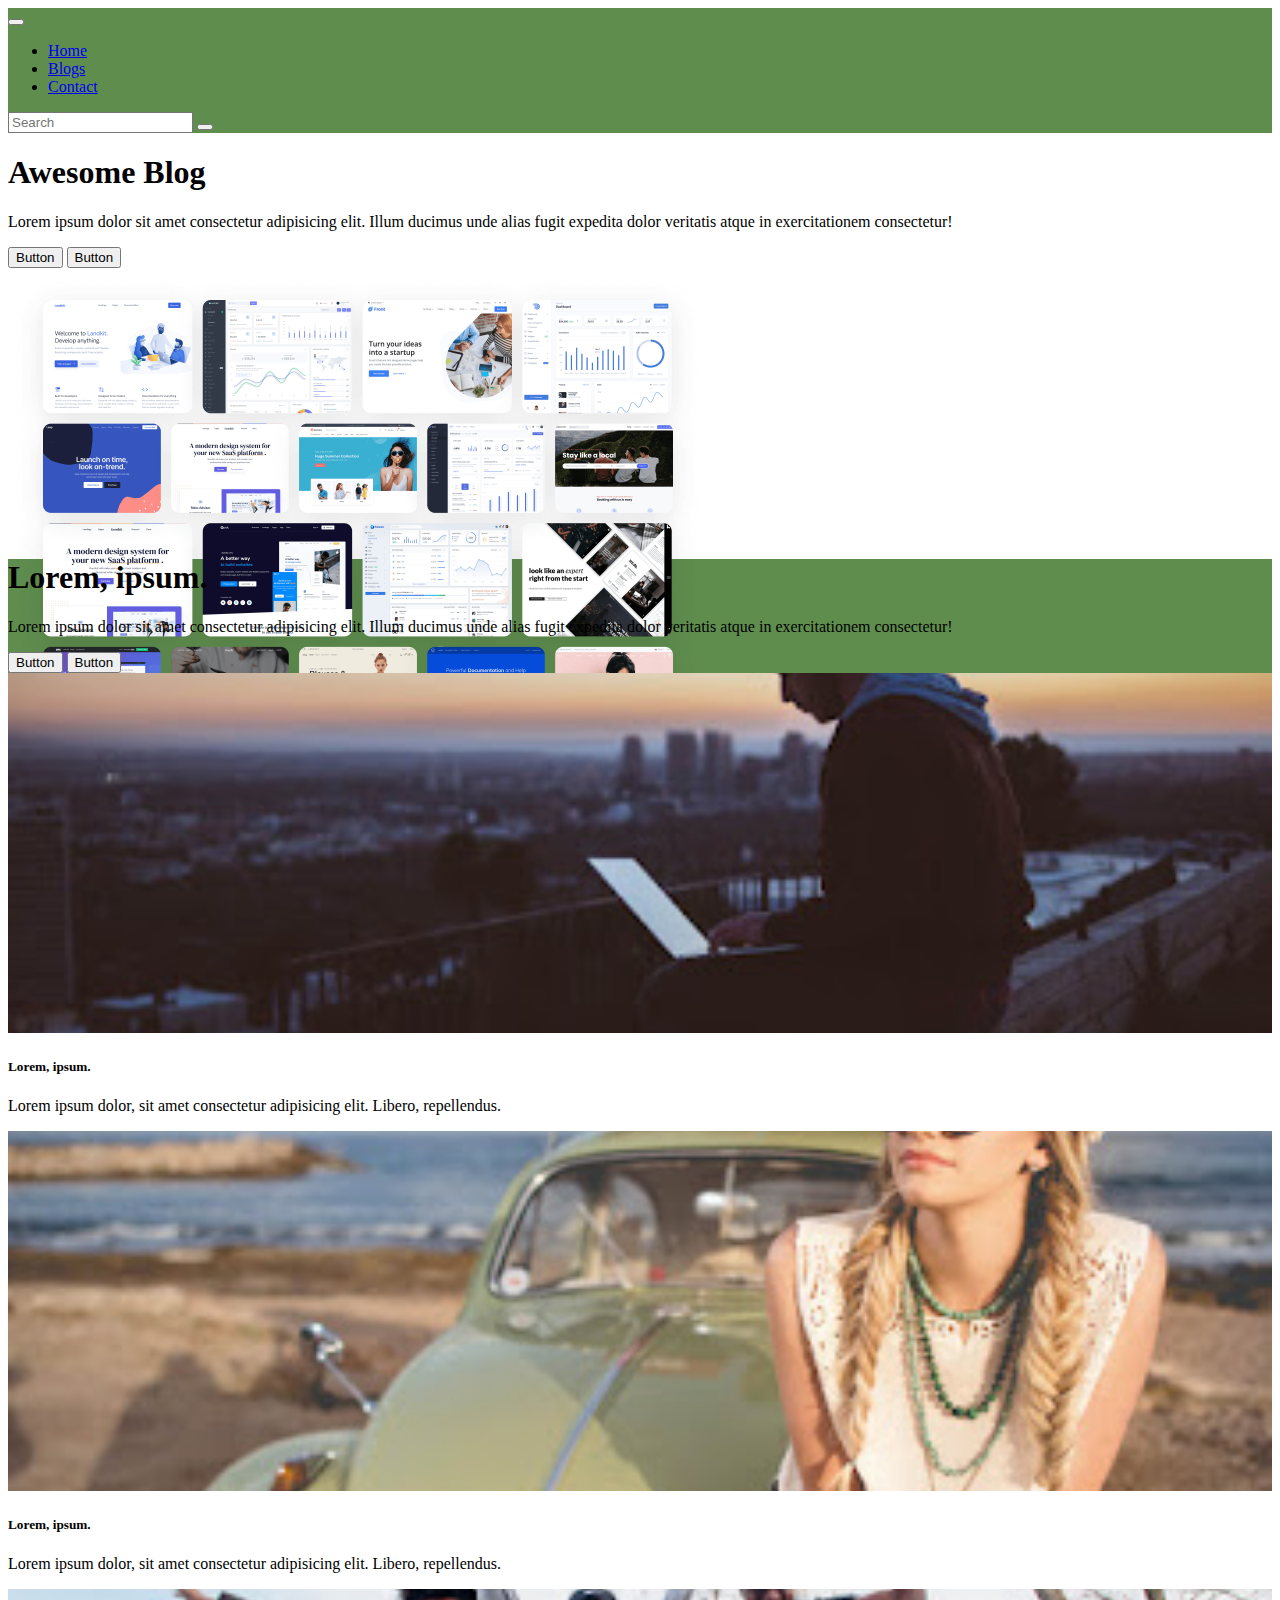
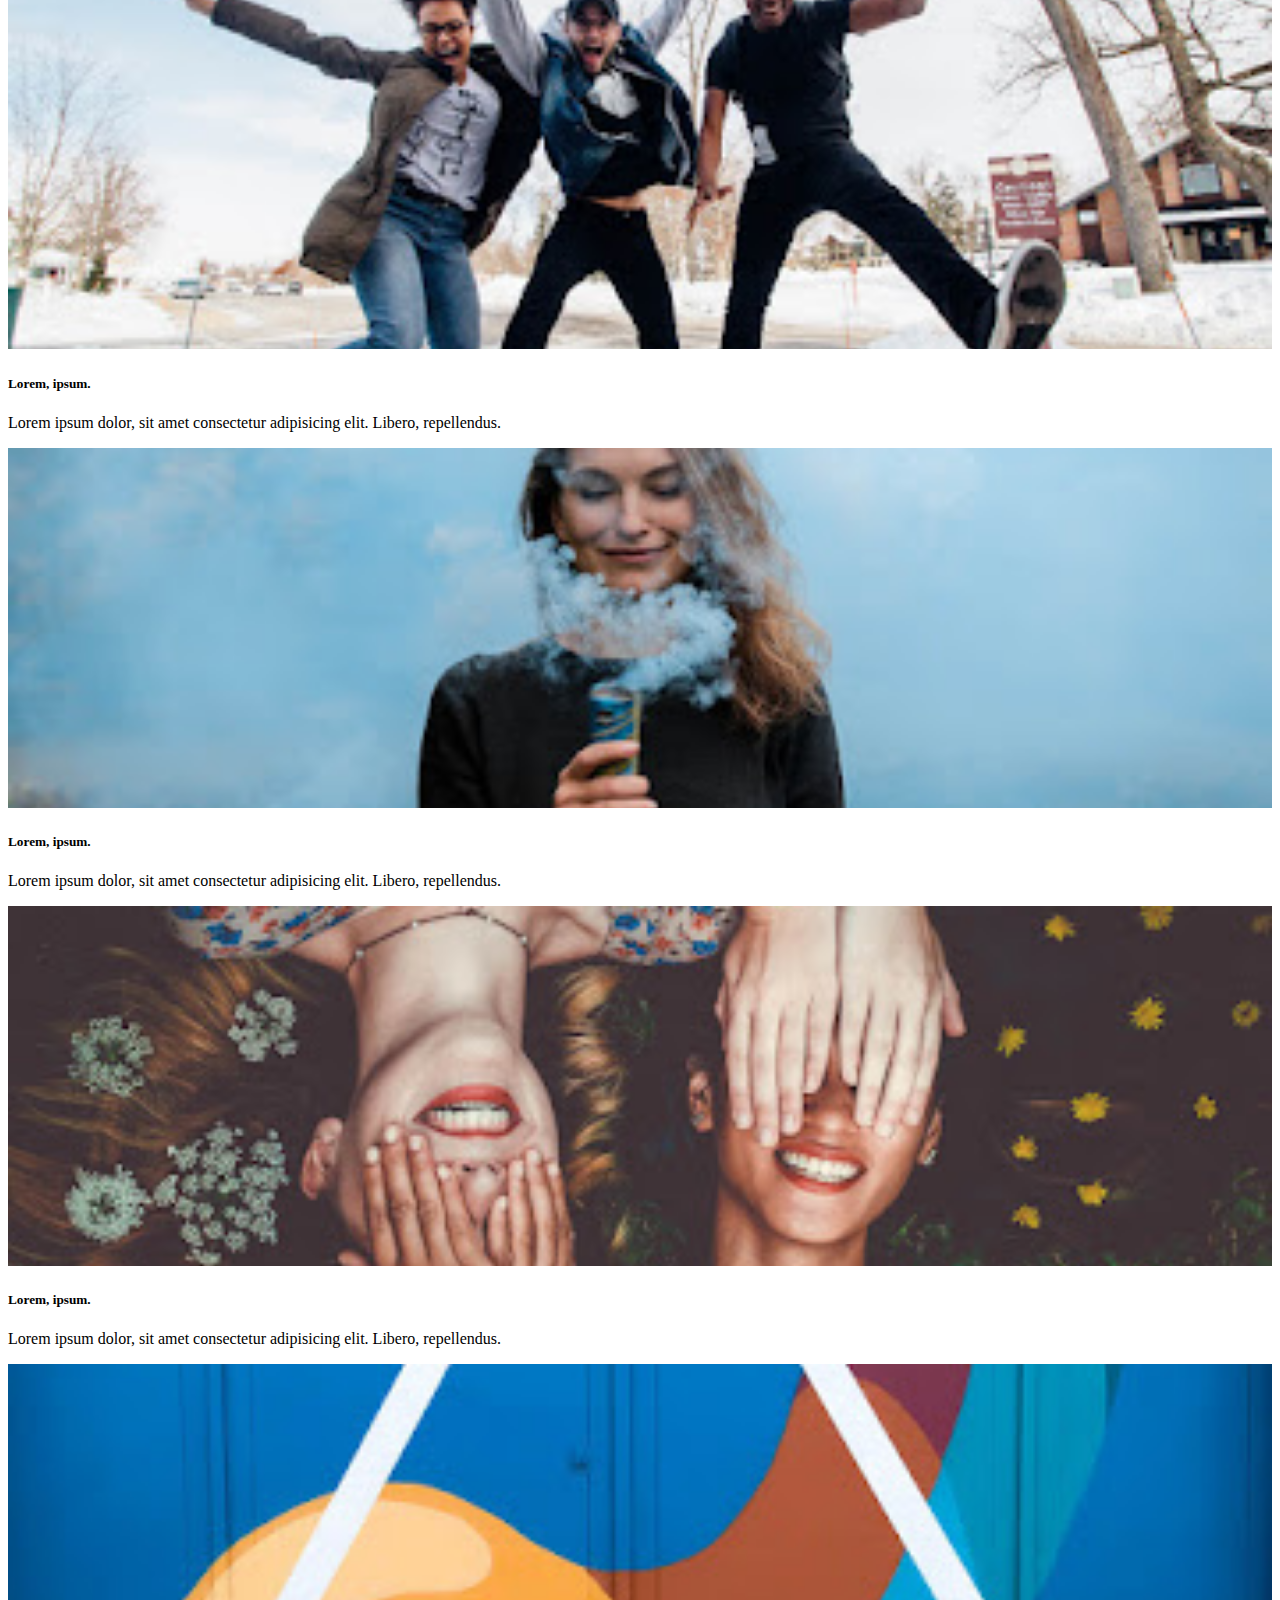
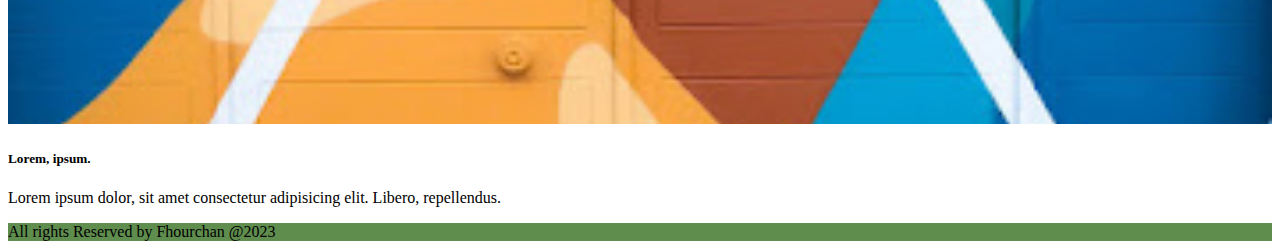
<file: Awesome-Blog/index.html>
<!DOCTYPE html>
<html lang="en">
<head>
  <meta charset="UTF-8">
  <meta http-equiv="X-UA-Compatible" content="IE=edge">
  <meta name="viewport" content="width=device-width, initial-scale=1.0">
  <link href="https://cdn.jsdelivr.net/npm/bootstrap@5.3.0-alpha1/dist/css/bootstrap.min.css" rel="stylesheet" integrity="sha384-GLhlTQ8iRABdZLl6O3oVMWSktQOp6b7In1Zl3/Jr59b6EGGoI1aFkw7cmDA6j6gD" crossorigin="anonymous">
  <link rel="stylesheet" href="https://cdnjs.cloudflare.com/ajax/libs/font-awesome/6.3.0/css/all.min.css" integrity="sha512-SzlrxWUlpfuzQ+pcUCosxcglQRNAq/DZjVsC0lE40xsADsfeQoEypE+enwcOiGjk/bSuGGKHEyjSoQ1zVisanQ==" crossorigin="anonymous" referrerpolicy="no-referrer" />
  <link rel="stylesheet" href="stlye.css">
  <title>Awesome Blog</title>
</head>
<body>
    <!-- nav -->
    <nav class="navbar navbar-expand-md navbar-dark bg-primary">
        <div class="container">
            <a href="index.html" class="navbar-brand">
                <i class="fa-solid fa-house"></i>
            </a>
            <button class="navbar-toggler" type="button" data-bs-toggle="collapse" data-bs-target="#mobile">
                <span class="navbar-toggler-icon"></span>
            </button>
            <div id="mobile" class="collapse navbar-collapse">
              <ul class="navbar-nav me-auto">
                  <li class="nav-item">
                      <a href="index.html" class="nav-link active">Home</a>
                  </li>
                  <li class="nav-item">
                    <a href="blogs.html" class="nav-link">Blogs</a>
                </li>
                <li class="nav-item">
                  <a href="contact.html" class="nav-link">Contact</a>
                </li>
              </ul>
              <form class="d-flex">
                  <input type="text" class="form-control me-1" placeholder="Search">
                  <button class="btn btn-warning">
                          <i class="fa-solid fa-magnifying-glass"></i>
                  </button>
              </form>
            </div>
        </div>
    </nav>
    
    <!-- header -->
    <header>
        <div class="text-center pt-5 mt-5 px-4 border-bottom">
            <h1 class="display-4 fw-bold ">Awesome Blog</h1>
            <div class="col-lg-6 mx-auto">
                <p class="lead mb-4">
                  Lorem ipsum dolor sit amet consectetur adipisicing elit. Illum ducimus unde alias fugit expedita dolor veritatis atque in exercitationem consectetur!
                </p>
                <div class="mb-5 d-grid gap-2 d-md-flex justify-content-md-center">
                    <button class="btn btn-primary btn-lg ">
                      <i class="fa-solid fa-caret-right"></i> Button</button>
                    <button class="btn btn-outline-secondary btn-lg">
                      <i class="fa-solid fa-caret-right"></i> Button</button>
                </div>
                <div class="overflow-hidden" style="max-height: 30vh;">
                     <div class="container px-5">
                        <img src="img/bg.png" alt="" class="img-fluid border rounded-3 shadow-lg mb-4" width="700" height="500">
                     </div>
                </div>
            </div>
        </div>
    </header>

    <!-- main -->
    <main>
        <div class="bg-dark px-4 py-5 text-center text-white">
            <div class="py-5">
                <h1 class="display-5 fw-bold">
                    Lorem, ipsum.
                </h1>
                <div class="col-lg-6 mx-auto">
                  <p class="lead mb-4">
                    Lorem ipsum dolor sit amet consectetur adipisicing elit. Illum ducimus unde alias fugit expedita dolor veritatis atque in exercitationem consectetur!
                  </p>
                  <div class="d-grid gap-2 d-md-flex justify-content-md-center">
                      <button class="btn btn-outline-warning btn-lg ">
                        <i class="fa-solid fa-caret-right"></i> Button</button>
                      <button class="btn btn-outline-light btn-lg">
                        <i class="fa-solid fa-caret-right"></i> Button</button>
                  </div>
              </div>
            </div>
        </div>

        <div class="container my-4">
            <div class="row row-cols-1 row-cols-lg-3 row-cols-md-2 g-4">
                <div class="col">
                    <div class="card mb-3 shadow">
                        <img src="img/1.jpeg" alt="" class="car-img-top">
                        <div class="card-body">
                            <h5 class="card-tittle">Lorem, ipsum.</h5>
                            <p class="card-text">Lorem ipsum dolor, sit amet consectetur adipisicing elit. Libero, repellendus.</p>
                        </div>
                    </div>
                </div>
                <div class="col">
                  <div class="card mb-3 shadow">
                      <img src="img/2.jpeg" alt="" class="car-img-top">
                      <div class="card-body">
                          <h5 class="card-tittle">Lorem, ipsum.</h5>
                          <p class="card-text">Lorem ipsum dolor, sit amet consectetur adipisicing elit. Libero, repellendus.</p>
                      </div>
                  </div>
                </div>
                <div class="col">
                    <div class="card mb-3 shadow">
                        <img src="img/3.jpeg" alt="" class="car-img-top">
                        <div class="card-body">
                            <h5 class="card-tittle">Lorem, ipsum.</h5>
                            <p class="card-text">Lorem ipsum dolor, sit amet consectetur adipisicing elit. Libero, repellendus.</p>
                        </div>
                    </div>
                </div>
                <div class="col">
                    <div class="card mb-3 shadow">
                        <img src="img/4.jpeg" alt="" class="car-img-top">
                        <div class="card-body">
                            <h5 class="card-tittle">Lorem, ipsum.</h5>
                            <p class="card-text">Lorem ipsum dolor, sit amet consectetur adipisicing elit. Libero, repellendus.</p>
                        </div>
                    </div>
                </div>
                <div class="col">
                  <div class="card mb-3 shadow">
                      <img src="img/5.jpeg" alt="" class="car-img-top">
                      <div class="card-body">
                          <h5 class="card-tittle">Lorem, ipsum.</h5>
                          <p class="card-text">Lorem ipsum dolor, sit amet consectetur adipisicing elit. Libero, repellendus.</p>
                      </div>
                  </div>
                </div>
                <div class="col">
                    <div class="card mb-3 shadow">
                        <img src="img/6.jpeg" alt="" class="car-img-top">
                        <div class="card-body">
                            <h5 class="card-tittle">Lorem, ipsum.</h5>
                            <p class="card-text">Lorem ipsum dolor, sit amet consectetur adipisicing elit. Libero, repellendus.</p>
                        </div>
                    </div>
                </div>
            </div>
        </div>
    </main>

    <!-- Footer -->
    <footer class="py-5 bg-dark text-white">
        <div class="container text-center">
            <span>All rights Reserved by Fhourchan @2023</span>
        </div>
    </footer>
















  <script src="https://cdn.jsdelivr.net/npm/bootstrap@5.3.0-alpha1/dist/js/bootstrap.min.js" integrity="sha384-mQ93GR66B00ZXjt0YO5KlohRA5SY2XofN4zfuZxLkoj1gXtW8ANNCe9d5Y3eG5eD" crossorigin="anonymous"></script>
</body>
</html>
</file>
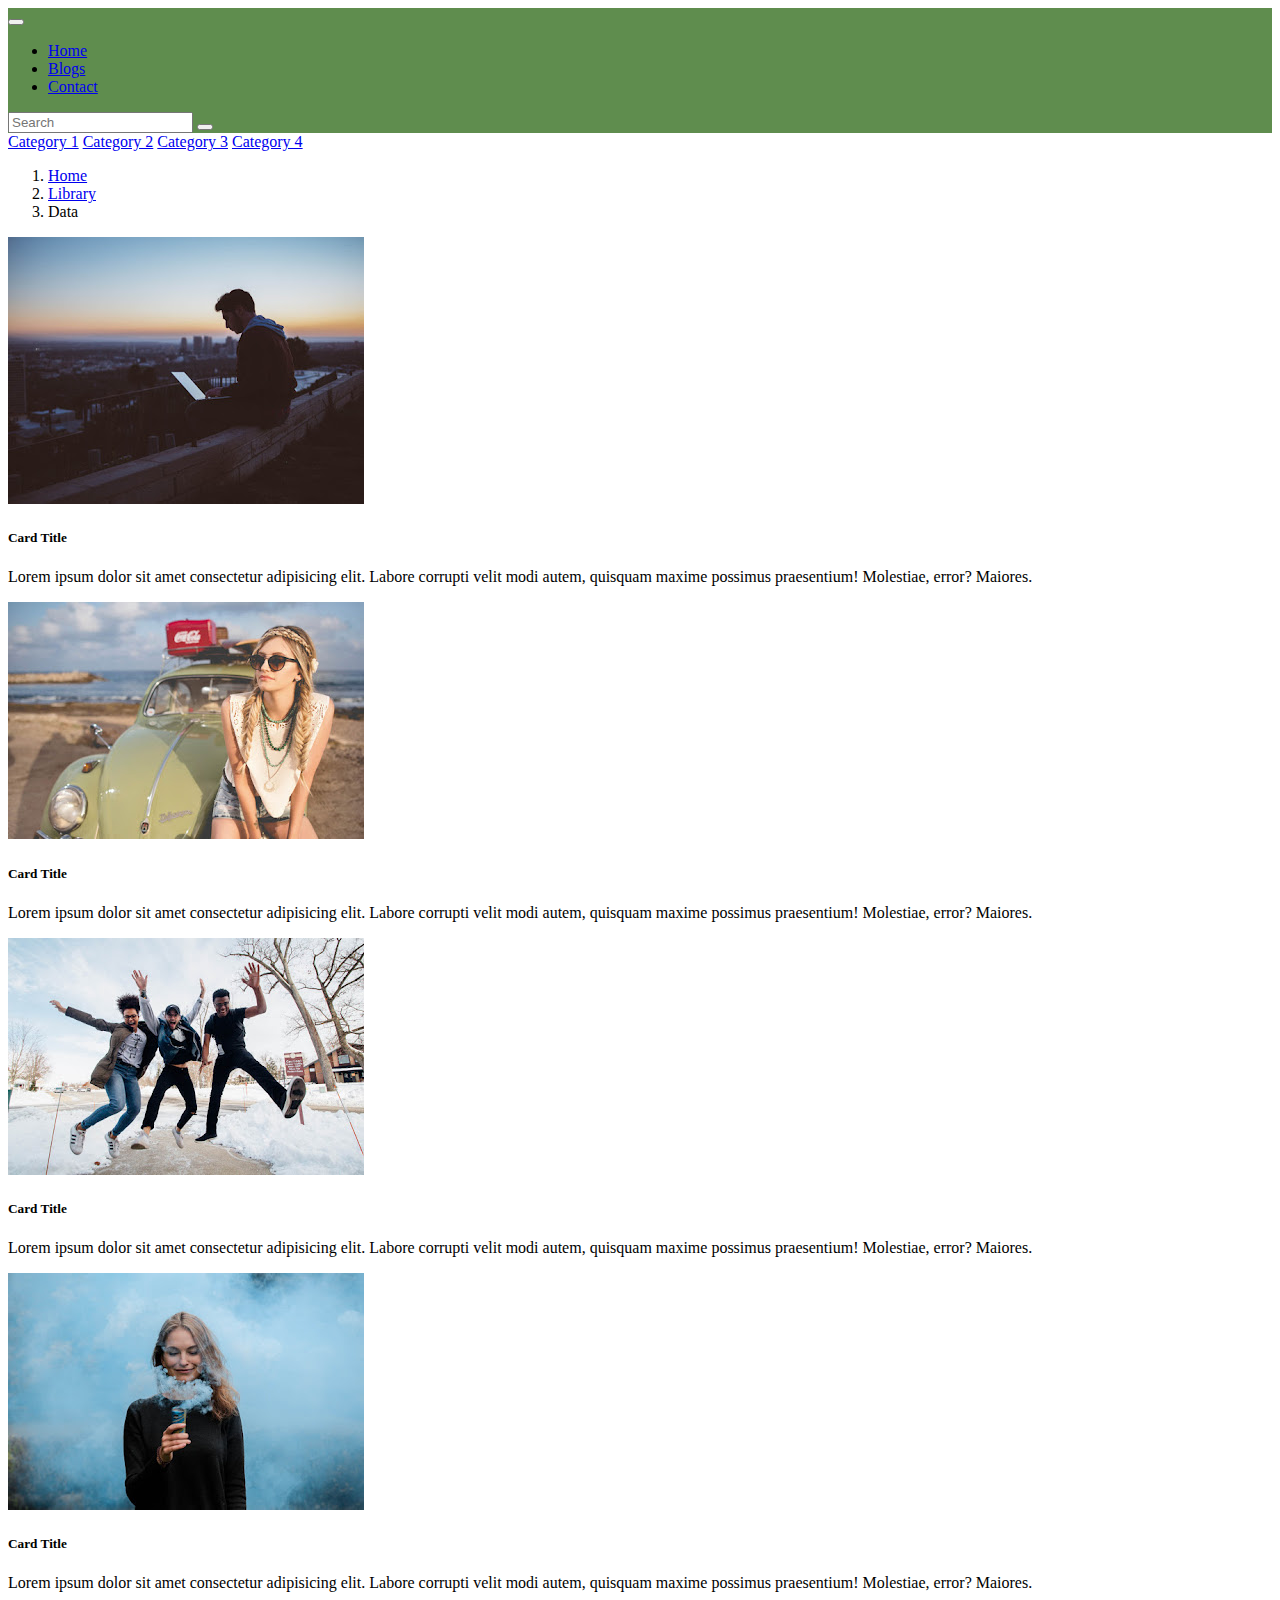
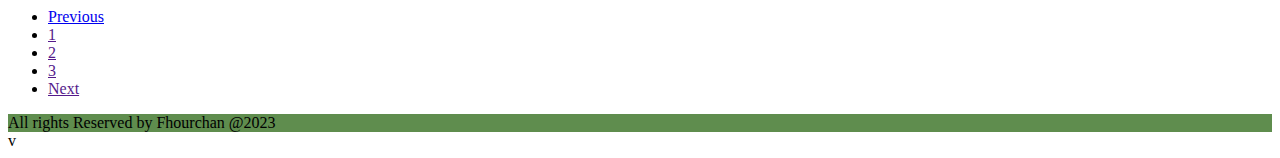
<file: Awesome-Blog/blogs.html>
<!DOCTYPE html>
<html lang="en">
<head>
  <meta charset="UTF-8">
  <meta http-equiv="X-UA-Compatible" content="IE=edge">
  <meta name="viewport" content="width=device-width, initial-scale=1.0">
  <link href="https://cdn.jsdelivr.net/npm/bootstrap@5.3.0-alpha1/dist/css/bootstrap.min.css" rel="stylesheet" integrity="sha384-GLhlTQ8iRABdZLl6O3oVMWSktQOp6b7In1Zl3/Jr59b6EGGoI1aFkw7cmDA6j6gD" crossorigin="anonymous">
  <link rel="stylesheet" href="https://cdnjs.cloudflare.com/ajax/libs/font-awesome/6.3.0/css/all.min.css" integrity="sha512-SzlrxWUlpfuzQ+pcUCosxcglQRNAq/DZjVsC0lE40xsADsfeQoEypE+enwcOiGjk/bSuGGKHEyjSoQ1zVisanQ==" crossorigin="anonymous" referrerpolicy="no-referrer" />
  <link rel="stylesheet" href="stlye.css">
  <title>Awesome Blog</title>
</head>
<body>
    <!-- nav -->
    <nav class="navbar navbar-expand-md navbar-dark bg-primary">
        <div class="container">
            <a href="index.html" class="navbar-brand">
                <i class="fa-solid fa-house"></i>
            </a>
            <button class="navbar-toggler" type="button" data-bs-toggle="collapse" data-bs-target="#mobile">
                <span class="navbar-toggler-icon"></span>
            </button>
            <div id="mobile" class="collapse navbar-collapse">
              <ul class="navbar-nav me-auto">
                  <li class="nav-item">
                      <a href="index.html" class="nav-link">Home</a>
                  </li>
                  <li class="nav-item">
                    <a href="blogs.html" class="nav-link active">Blogs</a>
                </li>
                <li class="nav-item">
                  <a href="contact.html" class="nav-link">Contact</a>
                </li>
              </ul>
              <form class="d-flex">
                  <input type="text" class="form-control me-1" placeholder="Search">
                  <button class="btn btn-warning">
                          <i class="fa-solid fa-magnifying-glass"></i>
                  </button>
              </form>
            </div>
        </div>
    </nav>
    
    <main>
        <div class="container my-4">
            <div class="row">
                <div class="col-md-3 order-2 order-md-1">
                    <div class="list-group">
                        <a href="#" class="list-group-item list-group-item action">Category 1</a>
                        <a href="#" class="list-group-item list-group-item action">Category 2</a>
                        <a href="#" class="list-group-item list-group-item action">Category 3</a>
                        <a href="#" class="list-group-item list-group-item action">Category 4</a>
                    </div>
                </div>
                <div class="col-md-9 order-1 order-md-2">
                    <nav>
                        <ol class="breadcrumb">
                          <li class="breadcrumb-item"><a href="#">Home</a></li>
                          <li class="breadcrumb-item"><a href="#">Library</a></li>
                          <li class="breadcrumb-item active">Data</li>
                        </ol>
                    </nav>
                    <div class="card mb-2 shadow">
                        <div class="row">
                            <div class="col-4">
                                <img src="img/1.jpeg" alt="" class="img-fluid rounded-start">
                            </div>
                            <div class="col-8">
                                <div class="card-body">
                                    <h5 class="card-title">Card Title</h5>
                                    <p class="card-text">Lorem ipsum dolor sit amet consectetur adipisicing elit. Labore corrupti velit modi autem, quisquam maxime possimus praesentium! Molestiae, error? Maiores.</p>
                                </div>
                            </div>
                        </div>
                    </div>
                    <div class="card mb-2 shadow">
                        <div class="row">
                            <div class="col-4">
                                <img src="img/2.jpeg" alt="" class="img-fluid rounded-start">
                            </div>
                            <div class="col-8">
                                <div class="card-body">
                                    <h5 class="card-title">Card Title</h5>
                                    <p class="card-text">Lorem ipsum dolor sit amet consectetur adipisicing elit. Labore corrupti velit modi autem, quisquam maxime possimus praesentium! Molestiae, error? Maiores.</p>
                                </div>
                            </div>
                        </div>
                    </div>
                    <div class="card mb-2 shadow">
                        <div class="row">
                            <div class="col-4">
                                <img src="img/3.jpeg" alt="" class="img-fluid rounded-start">
                            </div>
                            <div class="col-8">
                                <div class="card-body">
                                    <h5 class="card-title">Card Title</h5>
                                    <p class="card-text">Lorem ipsum dolor sit amet consectetur adipisicing elit. Labore corrupti velit modi autem, quisquam maxime possimus praesentium! Molestiae, error? Maiores.</p>
                                </div>
                            </div>
                        </div>
                    </div>
                    <div class="card mb-2 shadow">
                        <div class="row">
                            <div class="col-4">
                                <img src="img/4.jpeg" alt="" class="img-fluid rounded-start">
                            </div>
                            <div class="col-8">
                                <div class="card-body">
                                    <h5 class="card-title">Card Title</h5>
                                    <p class="card-text">Lorem ipsum dolor sit amet consectetur adipisicing elit. Labore corrupti velit modi autem, quisquam maxime possimus praesentium! Molestiae, error? Maiores.</p>
                                </div>
                            </div>
                        </div>
                    </div>
                    <nav class="my-5">
                        <ul class="pagination justify-content-end">
                            <li class="page-item disabled"><a href="#" class="page-link">Previous</a></li>
                            <li class="page-item"><a href="" class="page-link">1</a></li>
                            <li class="page-item"><a href="" class="page-link">2</a></li>
                            <li class="page-item"><a href="" class="page-link">3</a></li>
                            <li class="page-item"><a href="" class="page-link">Next</a></li>
                        </ul>
                    </nav>
                </div>
            </div>
        </div>
    </main>

    <!-- Footer -->
    <footer class="py-5 bg-dark text-white">
        <div class="container text-center">
            <span>All rights Reserved by Fhourchan @2023</span>
        </div>
    </footer>




v










  <script src="https://cdn.jsdelivr.net/npm/bootstrap@5.3.0-alpha1/dist/js/bootstrap.min.js" integrity="sha384-mQ93GR66B00ZXjt0YO5KlohRA5SY2XofN4zfuZxLkoj1gXtW8ANNCe9d5Y3eG5eD" crossorigin="anonymous"></script>
</body>
</html>
</file>
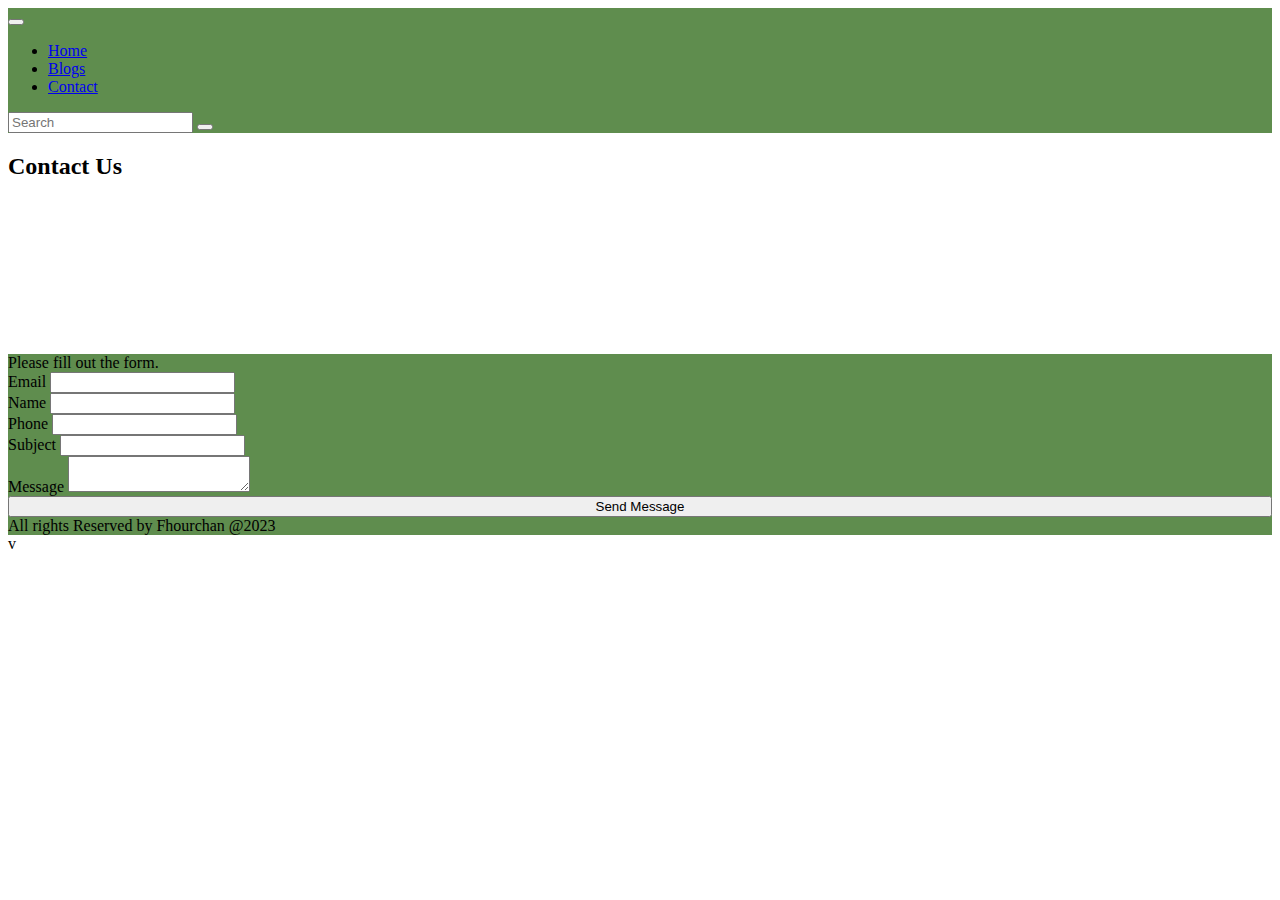
<file: Awesome-Blog/contact.html>
<!DOCTYPE html>
<html lang="tr" class="h-100">
<head>
  <meta charset="UTF-8">
  <meta http-equiv="X-UA-Compatible" content="IE=edge">
  <meta name="viewport" content="width=device-width, initial-scale=1.0">
  <link href="https://cdn.jsdelivr.net/npm/bootstrap@5.3.0-alpha1/dist/css/bootstrap.min.css" rel="stylesheet" integrity="sha384-GLhlTQ8iRABdZLl6O3oVMWSktQOp6b7In1Zl3/Jr59b6EGGoI1aFkw7cmDA6j6gD" crossorigin="anonymous">
  <link rel="stylesheet" href="https://cdnjs.cloudflare.com/ajax/libs/font-awesome/6.3.0/css/all.min.css" integrity="sha512-SzlrxWUlpfuzQ+pcUCosxcglQRNAq/DZjVsC0lE40xsADsfeQoEypE+enwcOiGjk/bSuGGKHEyjSoQ1zVisanQ==" crossorigin="anonymous" referrerpolicy="no-referrer" />
  <link rel="stylesheet" href="stlye.css">
  <title>Awesome Blog</title>
</head>
<body class="h-100 d-flex flex-column">
    <!-- nav -->
    <nav class="navbar navbar-expand-md navbar-dark bg-primary">
        <div class="container">
            <a href="index.html" class="navbar-brand">
                <i class="fa-solid fa-house"></i>
            </a>
            <button class="navbar-toggler" type="button" data-bs-toggle="collapse" data-bs-target="#mobile">
                <span class="navbar-toggler-icon"></span>
            </button>
            <div id="mobile" class="collapse navbar-collapse">
              <ul class="navbar-nav me-auto">
                  <li class="nav-item">
                      <a href="index.html" class="nav-link">Home</a>
                  </li>
                  <li class="nav-item">
                    <a href="blogs.html" class="nav-link">Blogs</a>
                </li>
                <li class="nav-item">
                  <a href="contact.html" class="nav-link active">Contact</a>
                </li>
              </ul>
              <form class="d-flex">
                  <input type="text" class="form-control me-1" placeholder="Search">
                  <button class="btn btn-warning">
                          <i class="fa-solid fa-magnifying-glass"></i>
                  </button>
              </form>
            </div>
        </div>
    </nav>
    
    <main>
        <div class="container my-4">
            <h2 class="my-3">Contact Us</h2>
            <div class="row g-2">
                <div class="col-md-6">
                    <iframe src="https://www.google.com/maps/embed?pb=!1m14!1m8!1m3!1d19531.117914434293!2d28.996521515590057!3d41.024232572357164!3m2!1i1024!2i768!4f13.1!3m3!1m2!1s0x14cab82bea99445f%3A0x6ed7f4baceb4476c!2sK%C4%B1z%20Kulesi!5e0!3m2!1str!2str!4v1678541495366!5m2!1str!2str" width="100%" height="100%" style="border:0;" allowfullscreen="" loading="lazy" referrerpolicy="no-referrer-when-downgrade"></iframe>
                </div>
                <div class="col-md-6">
                    <div class="card bg-dark">
                        <div class="card-body">
                            <div class="alert alert-warning">
                                Please fill out the form.
                            </div>
                            <form class="row g-3 text-white">
                                <div class="col-md-6">
                                    <label for="email" class="form-label">Email</label>
                                    <input type="email" name="email" id="email" class="form-control">
                                </div>
                                <div class="col-md-6">
                                    <label for="name" class="form-label">Name</label>
                                    <input type="text" name="name" id="name" class="form-control">
                                </div>
                                <div class="col-md-12">
                                    <label for="name" class="form-label">Phone</label>
                                    <input type="text" name="Phone" id="Phone" class="form-control">
                                </div>
                                <div class="col-md-12">
                                    <label for="subject" class="form-label">Subject</label>
                                    <input type="text" name="subject" id="subject" class="form-control">
                                </div>
                                <div class="col-md-12">
                                    <label for="message" class="form-label">Message</label>
                                    <textarea name="message" id="message" class="form-control"></textarea>
                                </div>
                                <div class="col-12">
                                    <button class="btn btn-outline-warning" style="width: 100%;">Send Message</button>   
                                </div>
                            </form>
                        </div>
                    </div>
                </div>
            </div>
        </div>
    </main>

    <!-- Footer -->
    <footer class="py-5 bg-dark text-white mt-auto">
        <div class="container text-center">
            <span>All rights Reserved by Fhourchan @2023</span>
        </div>
    </footer>




v










  <script src="https://cdn.jsdelivr.net/npm/bootstrap@5.3.0-alpha1/dist/js/bootstrap.min.js" integrity="sha384-mQ93GR66B00ZXjt0YO5KlohRA5SY2XofN4zfuZxLkoj1gXtW8ANNCe9d5Y3eG5eD" crossorigin="anonymous"></script>
</body>
</html>
</file>
<file: Awesome-Blog/stlye.css>
.navbar {
    background: #5F8D4E !important;
}

.bg-dark {
    background: #5F8D4E !important;
}

.car-img-top {
    width: 100%;
    height: 30vh;
    object-fit: cover;
}

@media (min-width: 768px) {
    .car-img-top {
        height: 40vh;
    }
}
</file>
